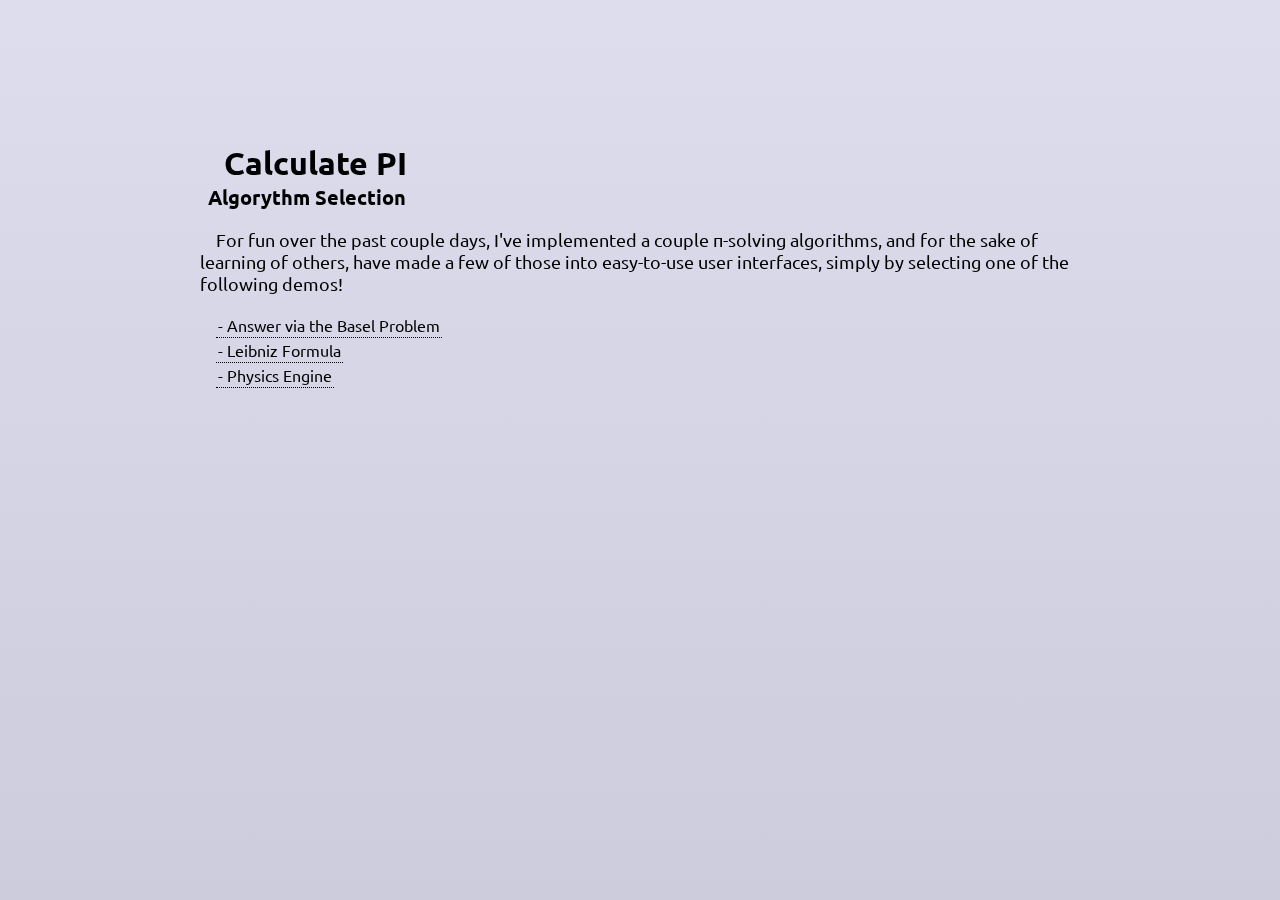
<file: index.html>
<!DOCTYPE html>
<html>
	<head>
		<title>Calculating PI</title>
		<base href='./' />
		<link rel='stylesheet' href='_css/styles.css' />
		<script>
			window.onerror = function() { alert(Array.from(arguments)); };
		</script>
	</head>
	<body>
		<canvas class='invisible'></canvas>
		<h1>Calculate PI</h1>
		<h2>Algorythm Selection</h2>
		<p>For fun over the past couple days, I've implemented a couple &pi;-solving algorithms, and for the sake of learning of others, have made a few of those into easy-to-use user interfaces, simply by selecting one of the following demos!</p>
		<a class='opt' href='basel-problem'>Answer via the Basel Problem</a><br />
		<a class='opt' href='leibniz-formula'>Leibniz Formula</a><br />
		<a class='opt' href='physics-engine'>Physics Engine</a><br />
	</body>
</html>
</file>
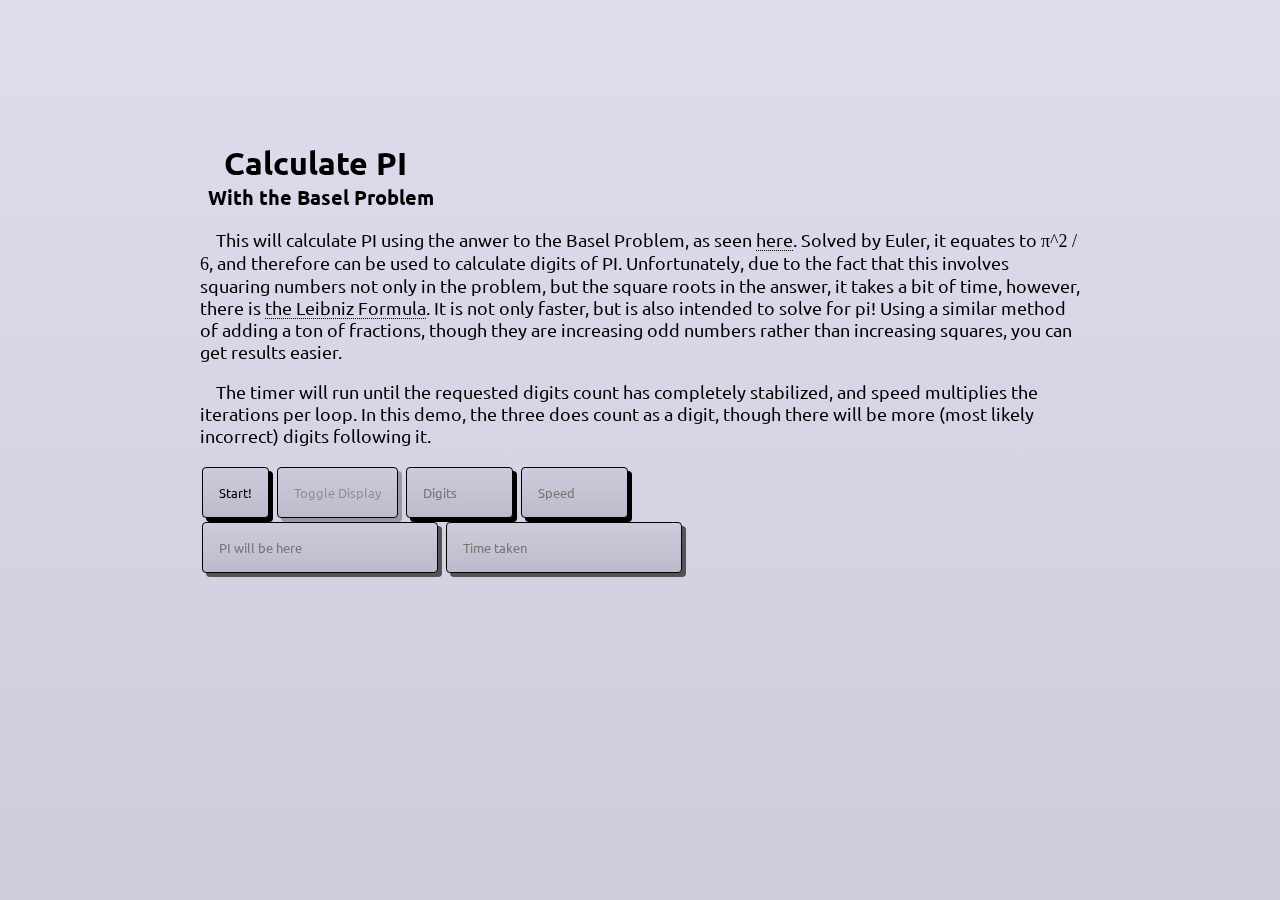
<file: basel-problem/index.html>
<!DOCTYPE html>
<html>
	<head>
		<title>Calculating PI</title>
		<base href='../' />
		<link rel='stylesheet' href='_css/styles.css' />
		<script>
			window.onerror = function() { alert(Array.from(arguments)); };
			var pi = 0,
				iterationsRun = 0;
			var draw = false, tick = function() {
				if(!running)
					return;
				var n = 0;
				for(var i = 0; i < iterations; i++) {
					iterationsRun ++;
					n = 1 / (iterationsRun * iterationsRun);
					pi += n;
				}
				var time = (new Date().getTime() - startTime);
				out.value = Math.sqrt(pi * 6);
				outTime.value = time + 'ms';
				if(n < Math.pow(10, -digits-3)) {
					running = false;
					setTimeout(function() {
						startTime = new Date().getTime();
						pi = 0;
						iterationsRun = 0;
						running = true;
					}, 2500);
				}
			};
			var out = null,
				startTime = null,
				outTime = null,
				digits = 3,
				iterations = 10,
				running = false;
			window.addEventListener('DOMContentLoaded', function() {
				out = document.querySelector('#pi');
				outTime = document.querySelector('#time');
				out.disabled = true;
				outTime.disabled = true;
				document.querySelector('#start').addEventListener('click', function(e) {
					e.target.disabled = true;
					document.querySelector('#digits').disabled = true;
					if(document.querySelector('#digits').value)
						digits = document.querySelector('#digits').value;
					else
						document.querySelector('#digits').value = digits;
					document.querySelector('#ticks').disabled = true;
					if(document.querySelector('#ticks').value)
						iterations = document.querySelector('#ticks').value;
					else
						document.querySelector('#ticks').value = iterations;
					startTime = new Date().getTime();
					running = true;
					setInterval(tick);
				});
			});
		</script>
	</head>
	<body>
		<canvas class='invisible'></canvas>
		<h1>Calculate PI</h1>
		<h2>With the Basel Problem</h2>
		<p>This will calculate PI using the anwer to the Basel Problem, as seen <a href='https://en.wikipedia.org/wiki/Basel_problem'>here</a>. Solved by Euler, it equates to <code>&pi;^2 / 6</code>, and therefore can be used to calculate digits of PI. Unfortunately, due to the fact that this involves squaring numbers not only in the problem, but the square roots in the answer, it takes a bit of time, however, there is <a href='leibniz-formula'>the Leibniz Formula</a>. It is not only faster, but is also intended to solve for pi! Using a similar method of adding a ton of fractions, though they are increasing odd numbers rather than increasing squares, you can get results easier.</p>
		<p>The timer will run until the requested digits count has completely stabilized, and speed multiplies the iterations per loop. In this demo, the three does count as a digit, though there will be more (most likely incorrect) digits following it.</p>
		<input type='button' id='start' value='Start!' />
		<input type='button' id='disp' value='Toggle Display' disabled />
		<input type='number' min='1' max='10' id='digits' placeholder='Digits' />
		<input type='number' min='1' max='50' id='ticks' placeholder='Speed' />
		<br/>
		<input type='text' id='pi' placeholder='PI will be here' />
		<input type='text' id='time' placeholder='Time taken' />
	</body>
</html>
</file>
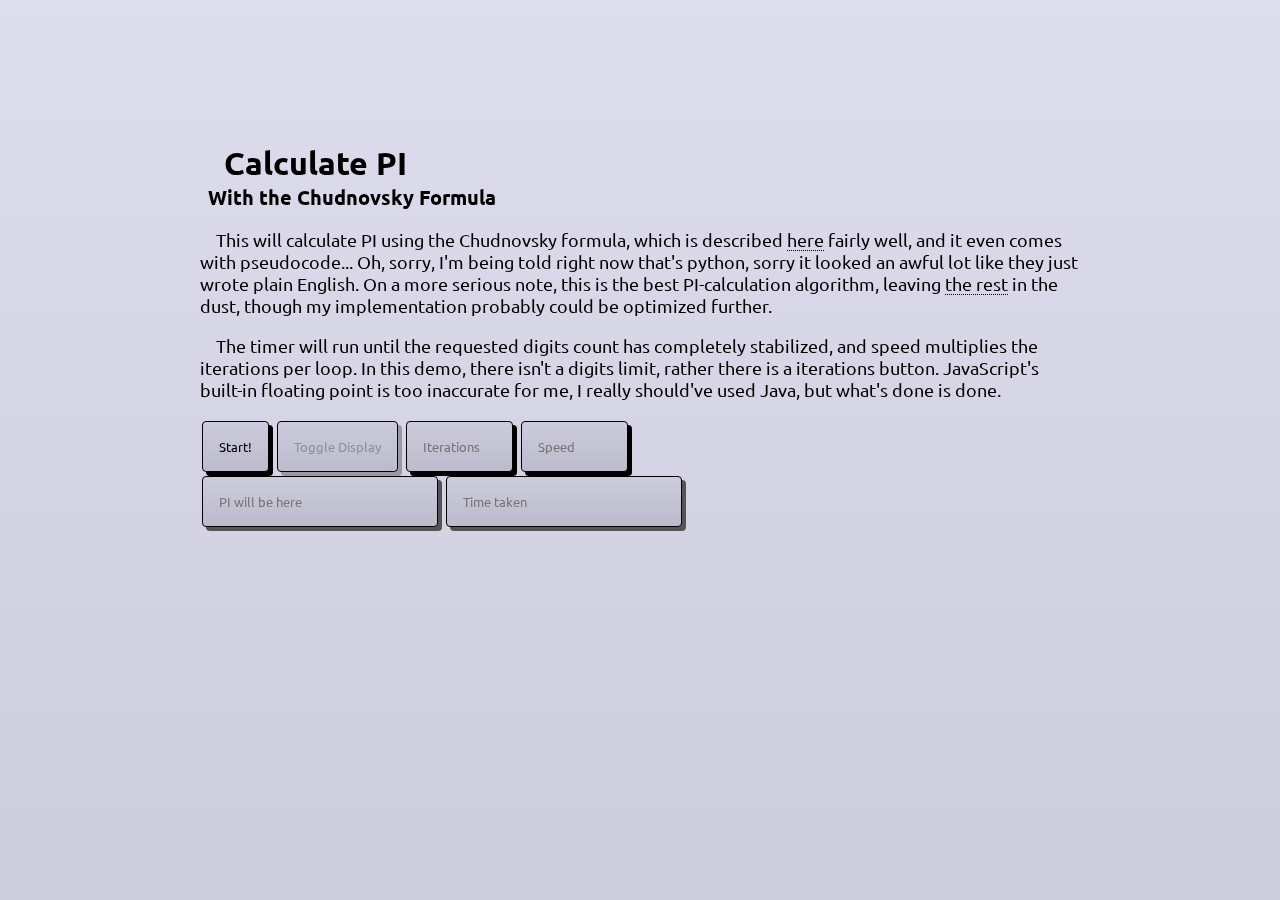
<file: chudnovsky-formula/index.html>
<!DOCTYPE html>
<html>
	<head>
		<title>Calculating PI</title>
		<base href='../' />
		<link rel='stylesheet' href='_css/styles.css' />
		<!-- pi logo image -->
		<link rel='shortcut icon' href='_img/pi-small.png' />
		<link rel='apple-touch-icon' href='_img/pi-small.png' />
		<link rel='favicon' href='_img/pi-small.png' />
		<link rel='icon' href='_img/pi-small.png' />
		<meta name='twitter:card' content='summary_large_image' />
		<meta name='twitter:site' content='nothackerdev' />
		<meta name='twitter:creator' content='nothackerdev' />
		<meta name='twitter:title' content='Calculate PI' />
		<meta name='twitter:description' content='I got bored over spring break, so I implemented a few algorithms to calculate PI, even though the precision is minimal' />
		<meta name='twitter:image' content='_img/pi-large.png' />
		<meta name='twitter:image:alt' content='Greek Letter PI' />
		<!-- was that worth it? ehh fuck it -->
		<script src='_scripts/big.min.js'></script>
		<script>
			window.onerror = function() { alert(Array.from(arguments)); };
			Big.DP = 26;
			Big.RM = 0;
			var pi = 0,
				iterationsRun = 0;
			var K = new Big('6'),
				M = new Big('1'),
				L = new Big('13591409'), 
				X = new Big('1'),
				S = new Big('13591409');
			var draw = false, tick = function() {
				if(!running)
					return;
				for(var i = 0; i < iterations; i++) {
					iterationsRun++;
					
					M = (K.pow(3).minus(K.times('16'))).times(M);
					L = L.plus(new Big('545140134'));
					X = X.times(new Big('-262537412640768000'));
					S = S.plus(M.times(L).div(X));
					K = K.plus('12');
					pi = new Big('426880').times(new Big('10005').sqrt()).div(S);
				}
				var time = (new Date().getTime() - startTime);
				out.value = pi.toFixed(25);
				outTime.value = time + 'ms';
				if(iterationsRun >= totalIterations) {
					running = false;
					setTimeout(function() {
						startTime = new Date().getTime();
						pi = 0;
						iterationsRun = 0;
						running = true;
					}, 2500);
				}
			};
			var out = null,
				startTime = null,
				outTime = null,
				totalIterations = 3,
				iterations = 10,
				running = false;
			window.addEventListener('DOMContentLoaded', function() {
				out = document.querySelector('#pi');
				outTime = document.querySelector('#time');
				out.disabled = true;
				outTime.disabled = true;
				document.querySelector('#start').addEventListener('click', function(e) {
					e.target.disabled = true;
					document.querySelector('#totalIterations').disabled = true;
					if(document.querySelector('#totalIterations').value)
						totalIterations = document.querySelector('#totalIterations').value;
					else
						document.querySelector('#totalIterations').value = totalIterations;
					document.querySelector('#ticks').disabled = true;
					if(document.querySelector('#ticks').value)
						iterations = document.querySelector('#ticks').value;
					else
						document.querySelector('#ticks').value = iterations;
					startTime = new Date().getTime();
					running = true;
					setInterval(tick);
				});
			});
		</script>
	</head>
	<body>
		<canvas class='invisible'></canvas>
		<h1>Calculate PI</h1>
		<h2>With the Chudnovsky Formula</h2>
		<p>This will calculate PI using the Chudnovsky formula, which is described <a href='https://en.wikipedia.org/wiki/Chudnovsky_algorithm'>here</a> fairly well, and it even comes with pseudocode... Oh, sorry, I'm being told right now that's python, sorry it looked an awful lot like they just wrote plain English. On a more serious note, this is the best PI-calculation algorithm, leaving <a href='.'>the rest</a> in the dust, though my implementation probably could be optimized further.</p>
		<p>The timer will run until the requested digits count has completely stabilized, and speed multiplies the iterations per loop. In this demo, there isn't a digits limit, rather there is a iterations button. JavaScript's built-in floating point is too inaccurate for me, I really should've used Java, but what's done is done.</p>
		<input type='button' id='start' value='Start!' />
		<input type='button' id='disp' value='Toggle Display' disabled />
		<input type='number' min='1' max='10' id='totalIterations' placeholder='Iterations' />
		<input type='number' min='1' max='50' id='ticks' placeholder='Speed' />
		<br/>
		<input type='text' id='pi' placeholder='PI will be here' />
		<input type='text' id='time' placeholder='Time taken' />
	</body>
</html>
</file>
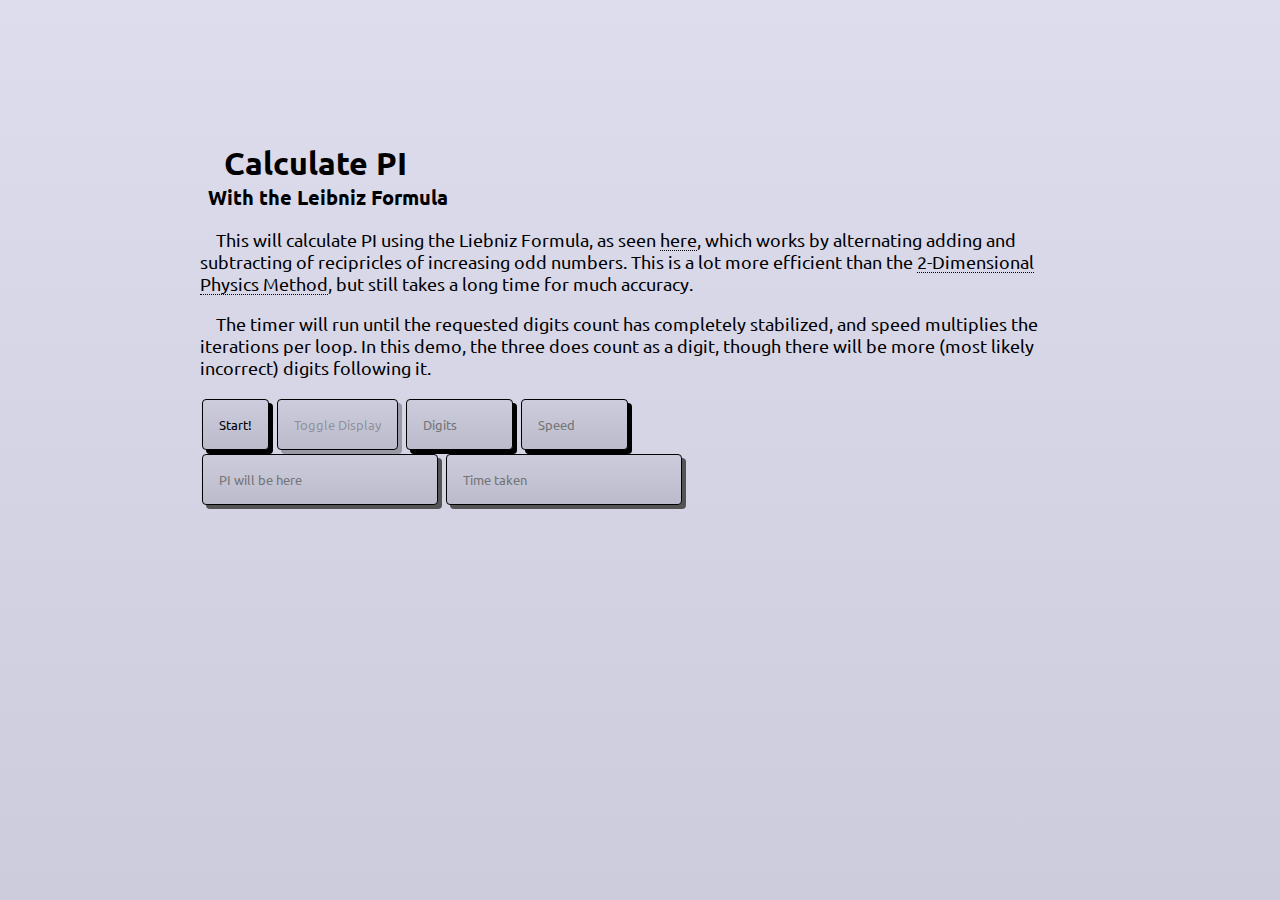
<file: leibniz-formula/index.html>
<!DOCTYPE html>
<html>
	<head>
		<title>Calculating PI</title>
		<base href='../' />
		<link rel='stylesheet' href='_css/styles.css' />
		<script>
			window.onerror = function() { alert(Array.from(arguments)); };
			var pi = 4,
				iterationsRun = 0;
			var tick = function() {
				if(!running)
					return;
				var n = 0;
				for(var i = 0; i < iterations; i++) {
					iterationsRun ++;
					n = 4 / (iterationsRun * 2 + 1);
					if(iterationsRun % 2 == 0)
						pi += n;
					else
						pi -= n;
				}
				var time = (new Date().getTime() - startTime);
				out.value = pi.toFixed(25);
				outTime.value = time + 'ms';
				if(n < Math.pow(10, -digits)) {
					running = false;
					setTimeout(function() {
						startTime = new Date().getTime();
						pi = 4;
						iterationsRun = 0;
						running = true;
					}, 2500);
				}
			};
			var out = null,
				startTime = null,
				outTime = null,
				digits = 3,
				iterations = 3,
				running = false;
			window.addEventListener('DOMContentLoaded', function() {
				out = document.querySelector('#pi');
				outTime = document.querySelector('#time');
				out.disabled = true;
				outTime.disabled = true;
				document.querySelector('#start').addEventListener('click', function(e) {
					e.target.disabled = true;
					document.querySelector('#digits').disabled = true;
					if(document.querySelector('#digits').value)
						digits = document.querySelector('#digits').value;
					else
						document.querySelector('#digits').value = digits;
					document.querySelector('#ticks').disabled = true;
					if(document.querySelector('#ticks').value)
						iterations = document.querySelector('#ticks').value;
					else
						document.querySelector('#ticks').value = iterations;
					startTime = new Date().getTime();
					running = true;
					setInterval(tick);
				});
			});
		</script>
	</head>
	<body>
		<h1>Calculate PI</h1>
		<h2>With the Leibniz Formula</h2>
		<p>This will calculate PI using the Liebniz Formula, as seen <a href='https://en.wikipedia.org/wiki/Leibniz_formula_for_%CF%80'>here</a>, which works by alternating adding and subtracting of recipricles of increasing odd numbers. This is a lot more efficient than the <a href='physics-engine'>2-Dimensional Physics Method</a>, but still takes a long time for much accuracy.</p>
		<p>The timer will run until the requested digits count has completely stabilized, and speed multiplies the iterations per loop. In this demo, the three does count as a digit, though there will be more (most likely incorrect) digits following it.</p>
		<input type='button' id='start' value='Start!' />
		<input type='button' id='disp' value='Toggle Display' disabled />
		<input type='number' min='1' max='10' id='digits' placeholder='Digits' />
		<input type='number' min='1' max='50' id='ticks' placeholder='Speed' />
		<br/>
		<input type='text' id='pi' placeholder='PI will be here' />
		<input type='text' id='time' placeholder='Time taken' />
	</body>
</html>
</file>
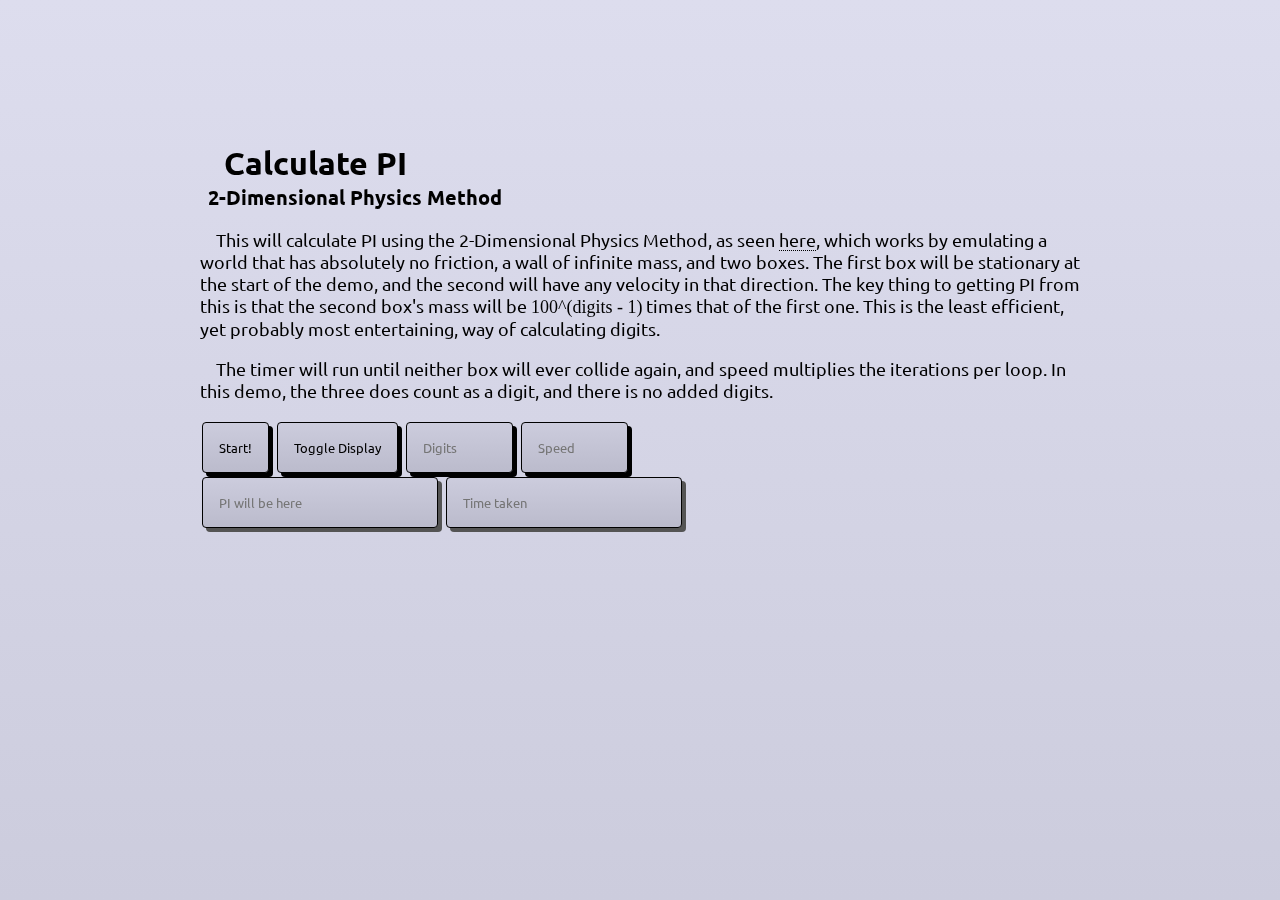
<file: physics-engine/index.html>
<!DOCTYPE html>
<html>
	<head>
		<title>Calculating PI</title>
		<base href='../' />
		<link rel='stylesheet' href='_css/styles.css' />
		<script>
			window.onerror = function() { alert(Array.from(arguments)); };
			var clacks	= 0,
				boxes	= [];
			var Box = function(x = 0, w = 0, m = 0, v = 0, z = 0) {
				this.xPos = x;
				this.size = w;
				this.xMin = z;
				this.mass = m;
				this.xVel = v;
				this._arg = [x, w, m, v, z];
			}, draw = false, tick = function() {
				if(!running)
					return;
				var maxX = 192;
				if(boxes[0].xVel < boxes[1].xVel && boxes[0].xVel > 0) {
					running = false;
					setTimeout(function() {
						for(var i = 0; i < boxes.length; i++) {
							boxes[i] = new Box(...boxes[i]._arg);
							clacks = 0;
							startTime = new Date().getTime();
							running = true;
						}
					}, 2500);
				}
				for(var i = 0; i < ticks; i++) {
					boxes.forEach(function(b) {
						b.xPos += b.xVel;
					});
					if(boxes[1].xPos < boxes[0].xPos + boxes[0].size) {
						var v1 = (boxes[0].mass - boxes[1].mass) / 
								 (boxes[0].mass + boxes[1].mass) * 
								  boxes[0].xVel + (2 * boxes[1].mass) / 
								 (boxes[0].mass + boxes[1].mass) * boxes[1].xVel,
							v2 = (boxes[1].mass - boxes[0].mass) / 
								 (boxes[1].mass + boxes[0].mass) * 
								  boxes[1].xVel + (2 * boxes[0].mass) / 
								 (boxes[1].mass + boxes[0].mass) * boxes[0].xVel;
						boxes[0].xVel = v1;
						boxes[1].xVel = v2;
						clacks ++;
					}
					if(boxes[0].xPos < 0) {
						boxes[0].xVel *= -1;
						clacks ++;
					}
				}
				if(draw & context != null) {
					if(canvas.width != window.innerWidth)
						canvas.width = window.innerWidth;
					if(canvas.height != window.innerHeight)
						canvas.height = window.innerHeight;
					context.clearRect(0, 0, canvas.width, canvas.height);
					context.save();
					context.scale(canvas.height / 100, canvas.height / 100);
					context.fillStyle = '#09F';
					context.strokeStyle = '#6CF';
					context.lineWidth = 0.25;
					boxes.forEach(function(b) {
						context.fillRect(Math.max(b.xPos, b.xMin), 100 - b.size, b.size, b.size);
						context.strokeRect(Math.max(b.xPos, b.xMin), 100 - b.size, b.size, b.size);
					});
					context.restore();
				}
				var time = (new Date().getTime() - startTime);
				out.value = clacks;
				outTime.value = time + 'ms';
			};
			var canvas = null,
				context = null,
				out = null,
				startTime = null,
				outTime = null,
				digits = 3,
				ticks = 10,
				running = false;
			window.addEventListener('DOMContentLoaded', function() {
				canvas = document.querySelector('canvas');
				context = canvas.getContext('2d');
				out = document.querySelector('#pi');
				outTime = document.querySelector('#time');
				out.disabled = true;
				outTime.disabled = true;
				document.querySelector('#start').addEventListener('click', function(e) {
					e.target.disabled = true;
					document.querySelector('#digits').disabled = true;
					if(document.querySelector('#digits').value)
						digits = document.querySelector('#digits').value;
					else
						document.querySelector('#digits').value = digits;
					document.querySelector('#ticks').disabled = true;
					if(document.querySelector('#ticks').value)
						ticks = document.querySelector('#ticks').value;
					else
						document.querySelector('#ticks').value = ticks;
					boxes.push(new Box(30, 5, 1, 0, 0));
					boxes.push(new Box(75, 25, Math.pow(100, digits - 1), -1, 5));
					startTime = new Date().getTime();
					running = true;
					setInterval(tick);
				});
				document.querySelector('#disp').addEventListener('click', function(e) {
					canvas.classList.toggle('invisible');
					draw = !canvas.classList.contains('invisible');
				});
			});
		</script>
	</head>
	<body>
		<canvas class='invisible'></canvas>
		<h1>Calculate PI</h1>
		<h2>2-Dimensional Physics Method</h2>
		<p>This will calculate PI using the 2-Dimensional Physics Method, as seen <a href='https://www.youtube.com/watch?v=HEfHFsfGXjs'>here</a>, which works by emulating a world that has absolutely no friction, a wall of infinite mass, and two boxes. The first box will be stationary at the start of the demo, and the second will have any velocity in that direction. The key thing to getting PI from this is that the second box's mass will be <code>100^(digits - 1)</code> times that of the first one. This is the least efficient, yet probably most entertaining, way of calculating digits.</p>
		<p>The timer will run until neither box will ever collide again, and speed multiplies the iterations per loop. In this demo, the three does count as a digit, and there is no added digits.</p>
		<input type='button' id='start' value='Start!' />
		<input type='button' id='disp' value='Toggle Display' />
		<input type='number' min='1' max='10' id='digits' placeholder='Digits' />
		<input type='number' min='1' max='50' id='ticks' placeholder='Speed' />
		<br/>
		<input type='text' id='pi' placeholder='PI will be here' />
		<input type='text' id='time' placeholder='Time taken' />
	</body>
</html>
</file>
<file: _css/styles.css>
@import url('https://fonts.googleapis.com/css?family=Ubuntu%20Mono|Ubuntu');

/* Line breaks */
br {
	content: " ";
	display: block;
	line-height: 8px;
	margin: 8px 0;
}

/* Setting font */
h1, h2, p, a, button, input {
	font-family: "Ubuntu";
}
code {
	font-family: "Ubuntu Mono";
}

/* Headers */
h1 {
	font-size: 32px;
	margin: 0 0 0 24px;
}
h2 {
	font-size: 20px;
	margin: 0 0 0 8px;
}

/* Paragraph */
p {
	font-size: 18px;
}
p::first-letter {
	margin-left: 16px;
}

/* Links */
a {
	border-bottom-color: black;
	border-bottom-style: dotted;
	border-bottom-width: 1px;
	color: inherit;
	text-decoration: none;
}
a:hover {
	border-bottom-style: solid;
}
a.opt {
	display: inline-block;
	margin-left: 16px;
	padding: 2px;
}
a.opt::before {
	content: ' - ';
}

/* Inputs */
input, button {
	background-color: #CCD;
	background-image: linear-gradient(#CCD, #BBC);
	border-radius: 4px;
	border: solid 1px #000;
	box-shadow: 4px 4px;
	cursor: pointer;
	margin: 2px 2px 2px 2px;
	left: 0;
	padding: 16px;
	position: relative;
	top: 0;
	transition-duration: 0.25s;
}
input:hover, button:hover {
	box-shadow: 2px 2px;
	left: 2px;
	top: 2px;
}
input:active, button:active {
	background-color: #DDE;
	background-image: linear-gradient(#DDE, #CCD);
}
:disabled {
	cursor: not-allowed;
}

/* Background */
body {
	background-color: #DDE;
	background-image: linear-gradient(#DDE, #CCD);
	background-size: 100vw 100vh;
	padding: 15vh 15vw;
}
canvas {
	background-color: #667;
	height: 100vh;
	left: 0;
	transition-duration: 0.5s;
	top: 0;
	width: 100vw;
	position: fixed;
	z-index: -1;
}
.invisible {
	opacity: 0;	
}

/* Tab selection */
@keyframes focus {
	0% {
		border-color: #000;
		filter: brightness(105%);
	}
	100% {
		border-color: #CCC;
		filter: brightness(100%);
	}
}

:focus {
	border: solid 1px black;
	outline: none;
	animation-direction: alternate;
	animation-duration: 1s;
	animation-iteration-count: infinite;
	animation-name: focus;
	animation-timing-function: linear;
}
</file>
